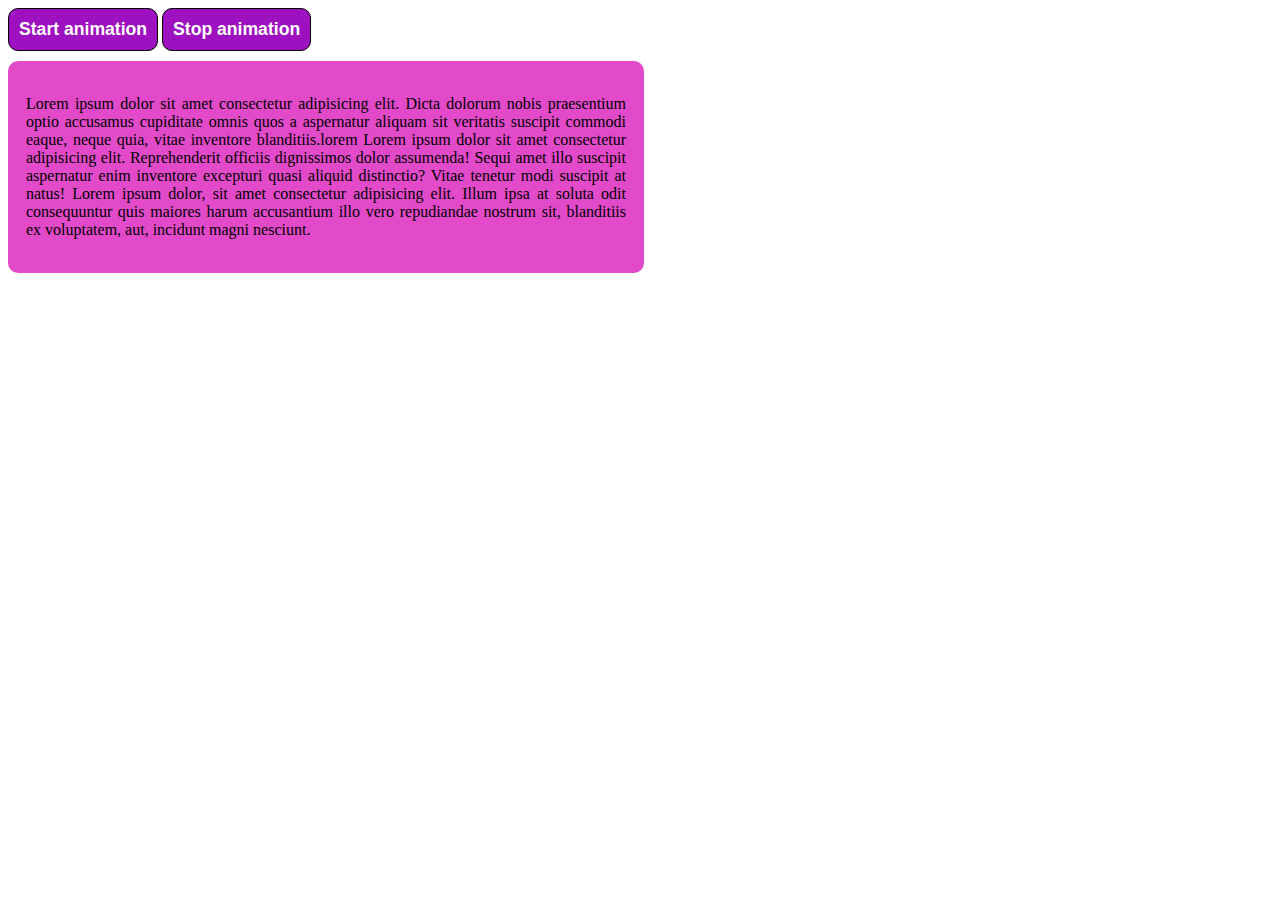
<file: Animation/index.html>
<!DOCTYPE html>
<html lang="en">
<head>
    <title>Document</title>
    <script src="https://ajax.googleapis.com/ajax/libs/jquery/3.6.0/jquery.min.js"></script>
    <link rel="stylesheet" href="style.css">
</head>
<body>
    <button class="b1">Start animation</button>
    <button class="b2">Stop animation</button>
    <div class="myDiv">
        <p>Lorem ipsum dolor sit amet consectetur adipisicing elit. Dicta dolorum nobis praesentium optio accusamus cupiditate omnis quos a aspernatur aliquam sit veritatis suscipit commodi eaque, neque quia, vitae inventore blanditiis.lorem Lorem ipsum dolor sit amet consectetur adipisicing elit. Reprehenderit officiis dignissimos dolor assumenda! Sequi amet illo suscipit aspernatur enim inventore excepturi quasi aliquid distinctio? Vitae tenetur modi suscipit at natus! Lorem ipsum dolor, sit amet consectetur adipisicing elit. Illum ipsa at soluta odit consequuntur quis maiores harum accusantium illo vero repudiandae nostrum sit, blanditiis ex voluptatem, aut, incidunt magni nesciunt.</p>
    </div>
    <script src="new.js"></script>

</body>
</html>
</file>
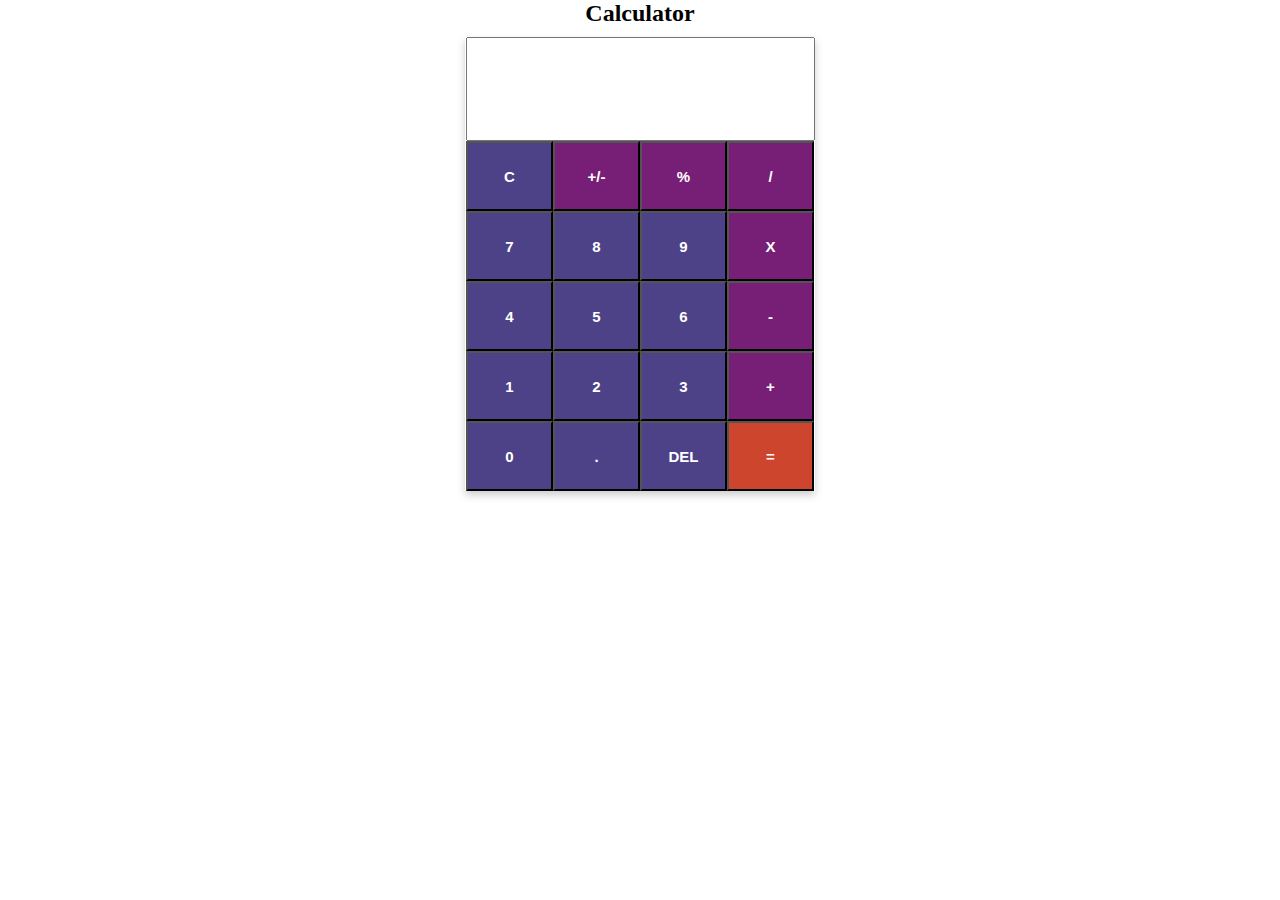
<file: Calculator/index.html>
<!DOCTYPE html>
<html>
<head>
    <script src="https://ajax.googleapis.com/ajax/libs/jquery/3.6.0/jquery.min.js"></script>
    <link rel="stylesheet" href="style.css">
    <title>Calculator</title>
</head>
<body>
    <div class="continer">
        <h2>Calculator</h2>
        <div class="cal">
            <div class="cal-head">
                <input type="text" name="" id="result" maxlength="10">
            </div>
            <div class="cal-body">
                <input type="button" class="button" value="C" onclick="clearTextArea()">
                <input type="button" class="button button-special" value="+/-">
                <input type="button" class="button button-special" value="%">
                <input type="button" class="button button-special" value="/" onclick="insertDigit('/')">
            </div>
            <div class="cal-body">
                <input type="button" class="button" value="7" onclick="insertDigit(7)">
                <input type="button" class="button" value="8" onclick="insertDigit(8)">
                <input type="button" class="button" value="9" onclick="insertDigit(9)">
                <input type="button" class="button button-special" value="X" onclick="insertDigit('*')">
            </div>
            <div class="cal-body">
                <input type="button" class="button" value="4" onclick="insertDigit(4)">
                <input type="button" class="button" value="5" onclick="insertDigit(5)">
                <input type="button" class="button" value="6" onclick="insertDigit(6)">
                <input type="button" class="button button-special" value="-" onclick="insertDigit('-')">
            </div>
            <div class="cal-body">
                <input type="button" class="button" value="1" onclick="insertDigit(1)">
                <input type="button" class="button" value="2" onclick="insertDigit(2)">
                <input type="button" class="button" value="3" onclick="insertDigit(3)">
                <input type="button" class="button button-special" value="+" onclick="insertDigit('+')">
            </div>
            <div class="cal-body">
                <input type="button" class="button" value="0" onclick="insertDigit(0)">
                <input type="button" class="button" value="." onclick="insertDigit('.')">
                <input type="button" class="button" value="DEL" onclick="deleteDigit()">
                <input type="button" class="button button-special1" value="=" onclick="calculate()">
            </div>
        </div>
    </div>
    <script src="new.js"></script>
</body>
</html>
</file>
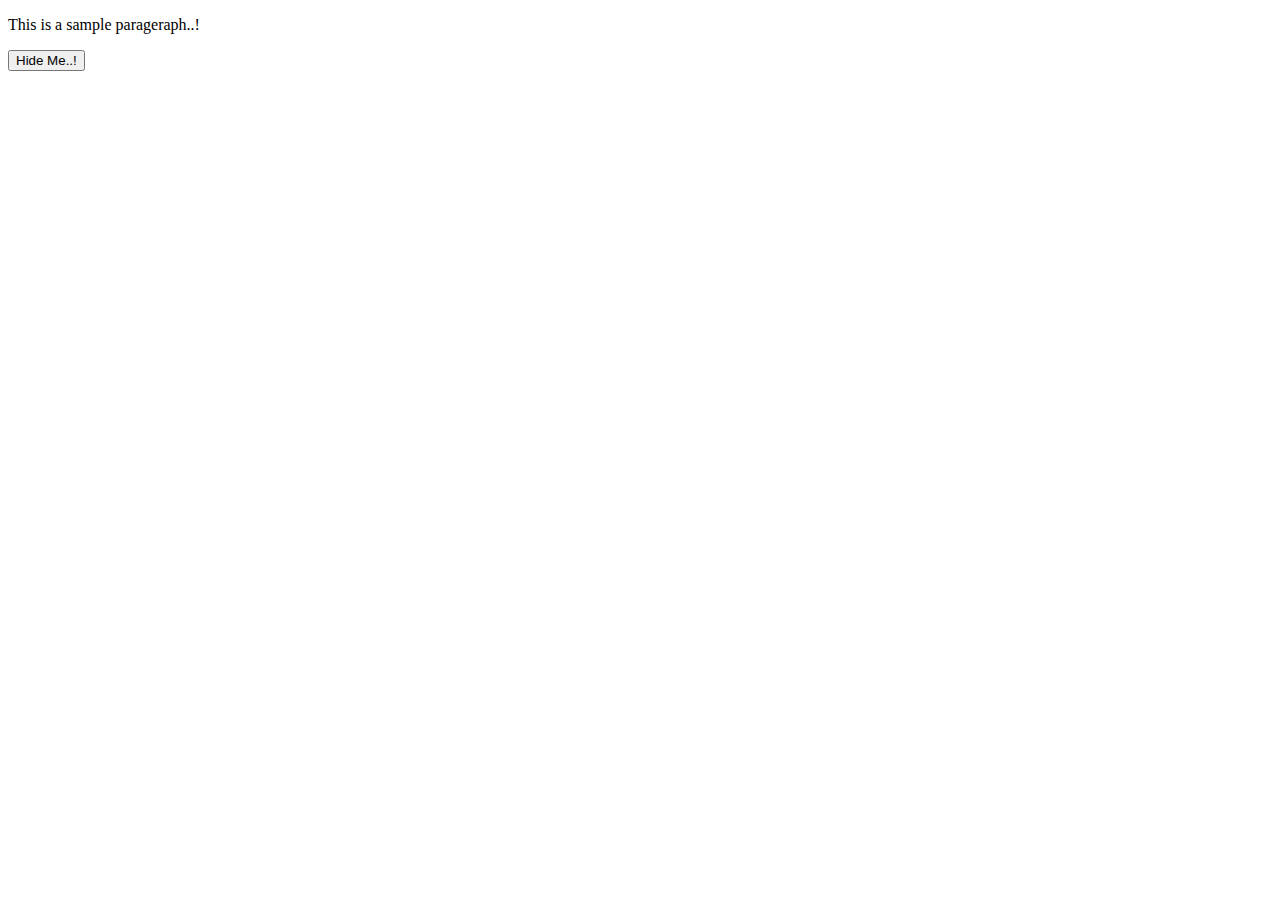
<file: Csllback Function/index.html>
<!DOCTYPE html>
<html>
<head>
    <script src="https://ajax.googleapis.com/ajax/libs/jquery/3.6.0/jquery.min.js"></script>
</head>
<body>
    <p>This is a sample parageraph..!</p>
    <button>Hide Me..!</button>
    <script src="new.js"></script>
</body>
</html>
</file>
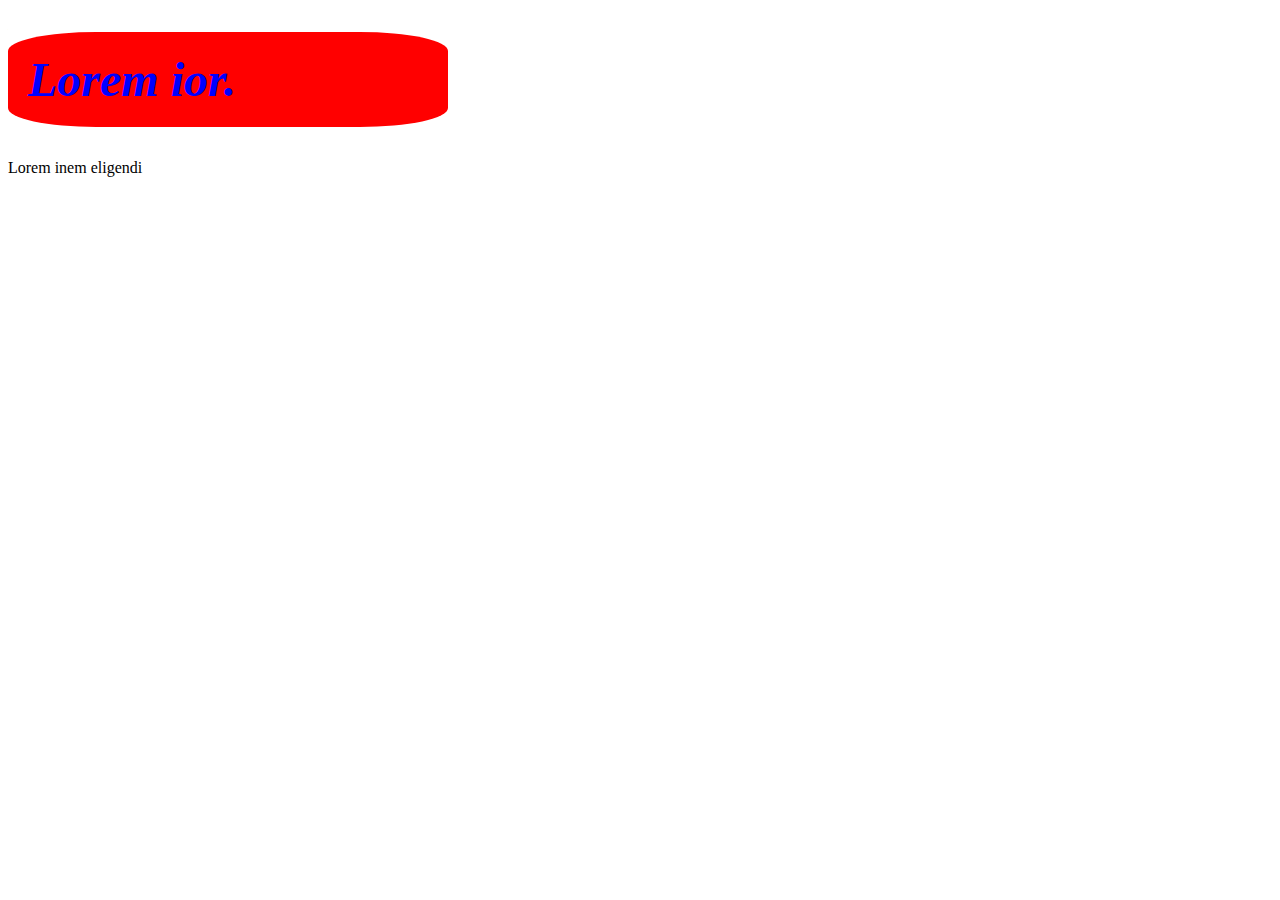
<file: CSS Manipulation/index.html>
<!DOCTYPE html>
<html>
<head>
    <link rel="stylesheet" href="style.css">
</head>
<body>
    <h1 style="color: brown;">Lorem ior.</h1>
    <p>Lorem inem eligendi</p>
    <script src="https://ajax.googleapis.com/ajax/libs/jquery/3.6.0/jquery.min.js"></script>
    <script src="new.js"></script>
</body>
</html>
</file>
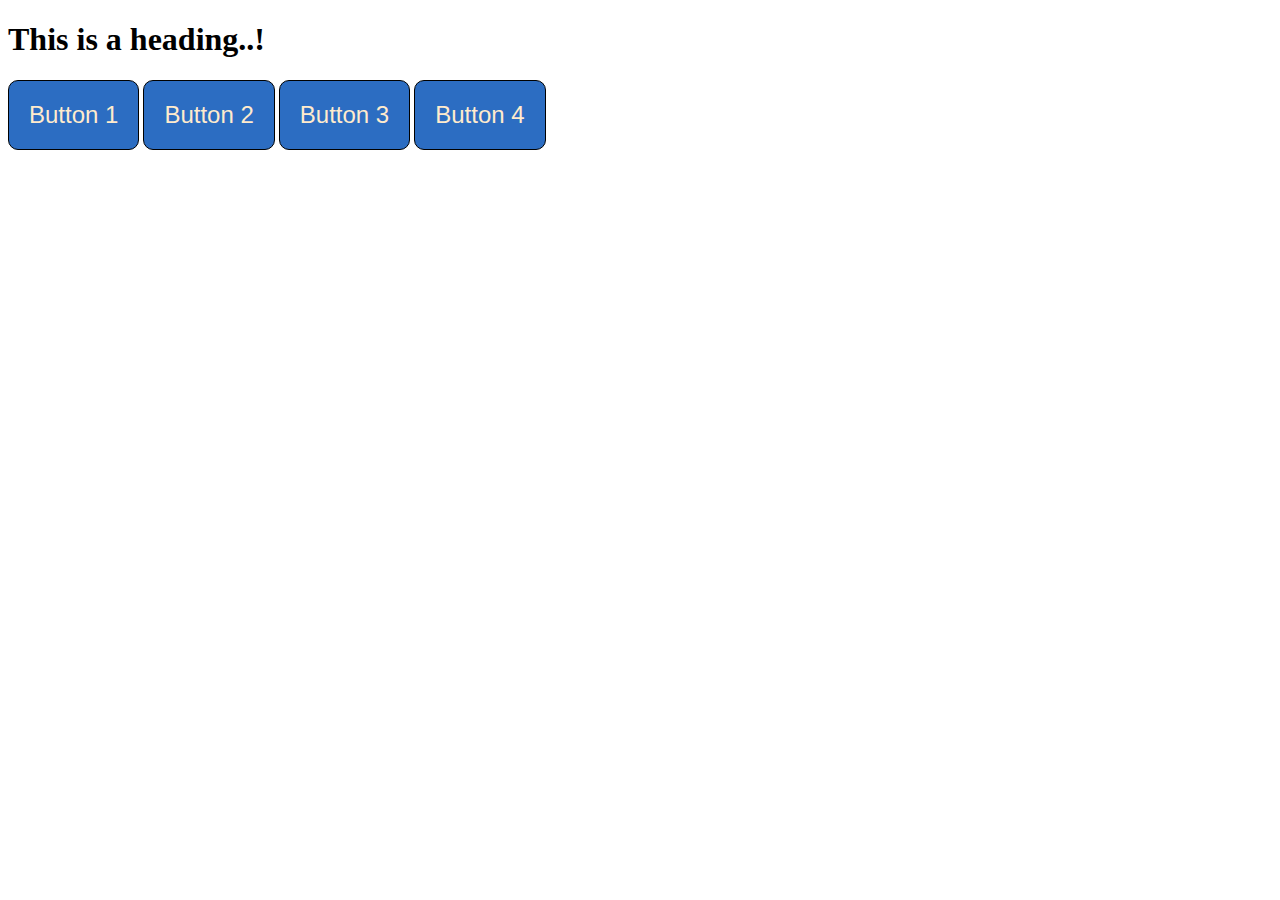
<file: Event Listener/index.html>
<!DOCTYPE html>
<html lang="en">

<head>
    <script src="https://ajax.googleapis.com/ajax/libs/jquery/3.6.0/jquery.min.js"></script>
    <link rel="stylesheet" href="style.css">
</head>

<body>

    <h1 class="head1">This is a heading..!</h1>

    <!-- <button class="button1" >click me - 1</button>
    <button class="button1">click me - 2</button><br><br> -->
    <!-- Enter Your Name : 
    <input type="text"><br><br>
    Enter Your Email :
    <input type="email" name="" id=""> -->
    <button class="myButton">Button 1</button>
    <button class="myButton">Button 2</button>
    <button class="myButton">Button 3</button>
    <button class="myButton">Button 4</button>

    <script src="new.js"></script>
</body>

</html>
</file>
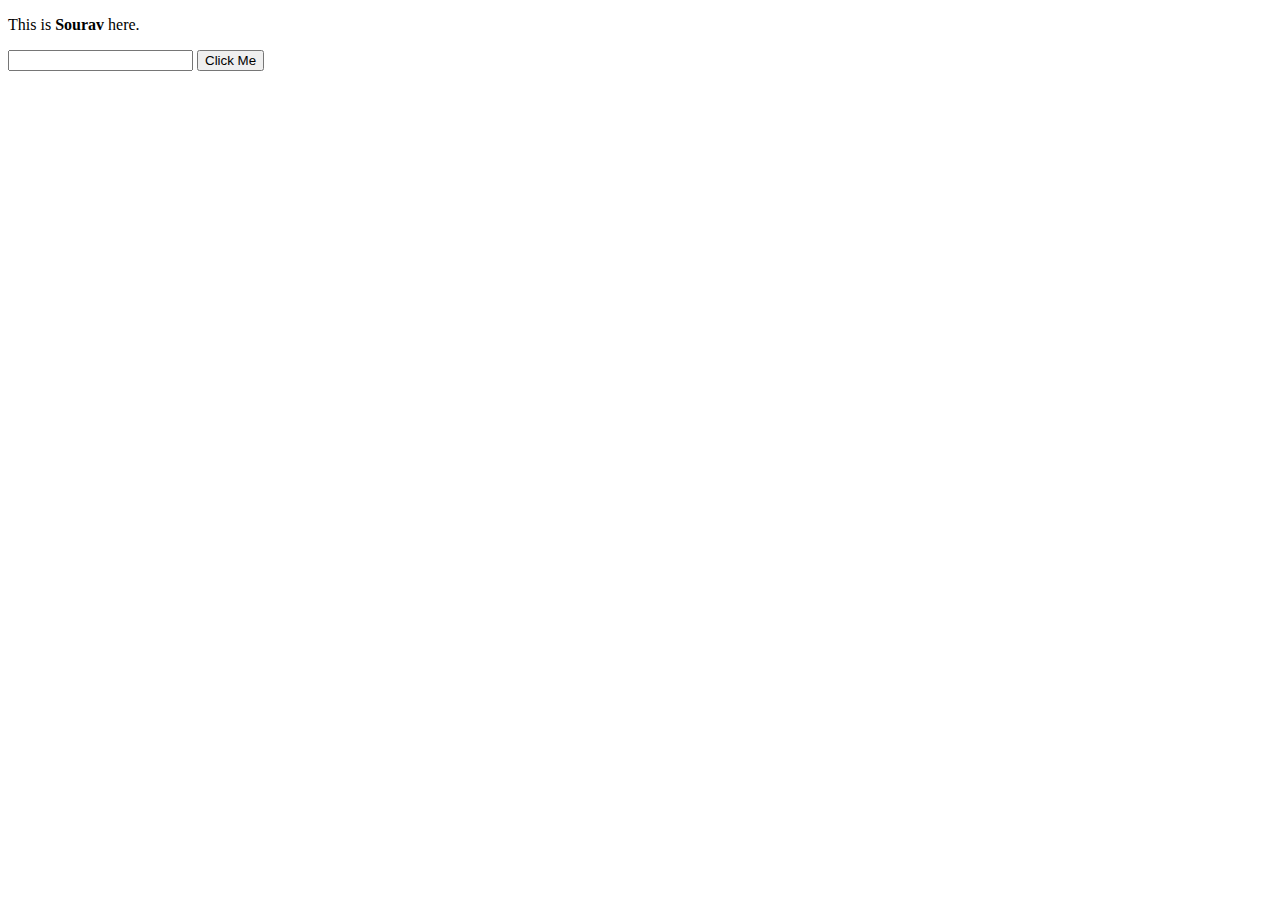
<file: Get Content/index.html>
<!DOCTYPE html>
<html lang="en">
<head>
    <script src="https://ajax.googleapis.com/ajax/libs/jquery/3.6.0/jquery.min.js"></script>
</head>
<body>
    <p>This is <strong>Sourav</strong> here.</p>
    <input type="text">
    <button>Click Me</button>
    <script src="new.js"></script>
</body>
</html>
</file>
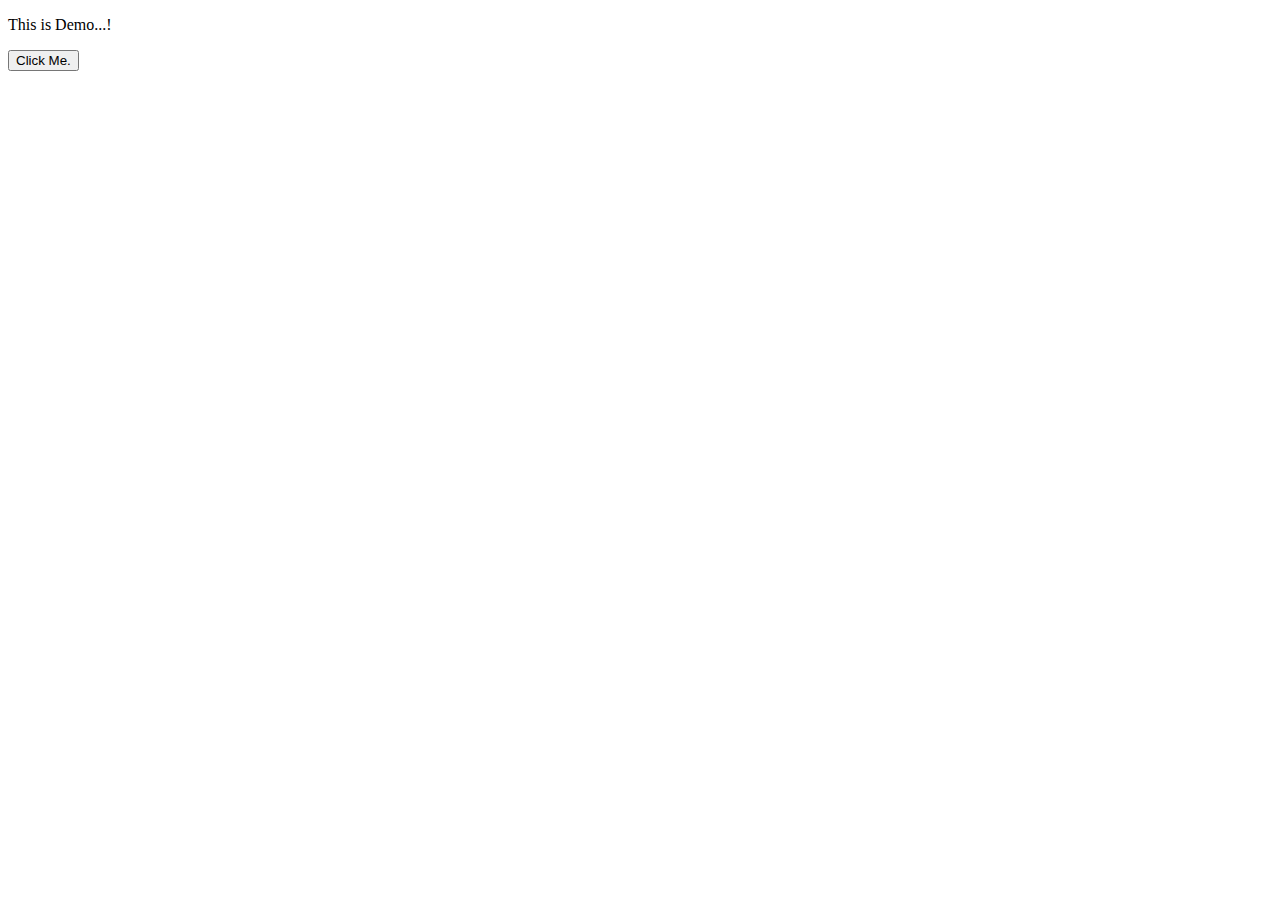
<file: NoConflict Method/index.html>
<!DOCTYPE html>
<html lang="en">
<head>
    <script src="https://ajax.googleapis.com/ajax/libs/jquery/3.6.0/jquery.min.js"></script>
</head>
<body>
    <p>This is Demo...!</p>
    <button class="butt1">Click Me.</button>
    <script src="new.js"></script>
</body>
</html>
</file>
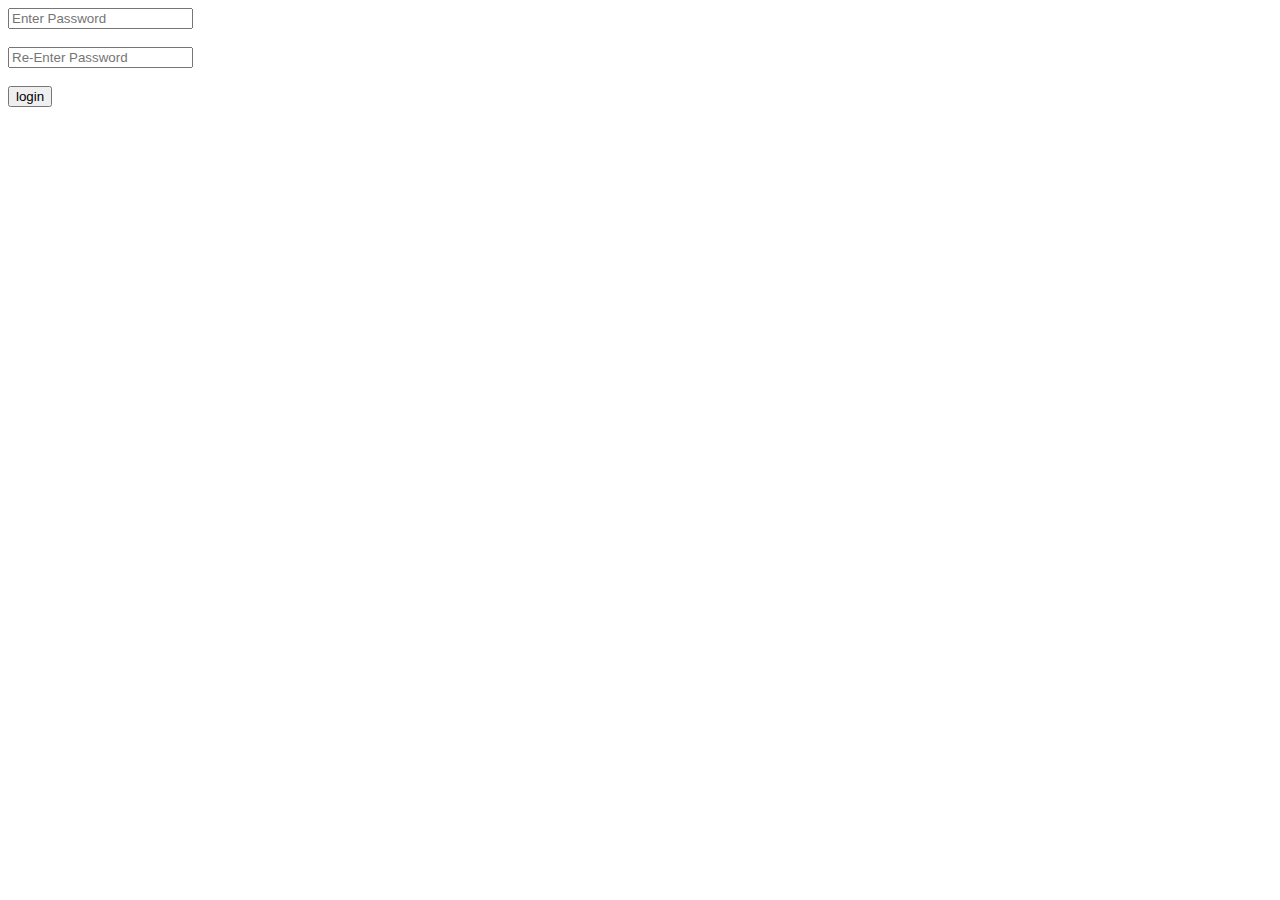
<file: Password Checking/index.html>
<!DOCTYPE html>
<html>
<head>
    <script src="https://ajax.googleapis.com/ajax/libs/jquery/3.6.0/jquery.min.js"></script>
</head>
<body>
    <input type="text" name="" id="pass1" placeholder="Enter Password"> <br><br>
    <input type="text" name="" id="pass2" placeholder="Re-Enter Password"><br><br>
    <button>login</button>
    <script src="new.js"></script>
</body>
</html>
</file>
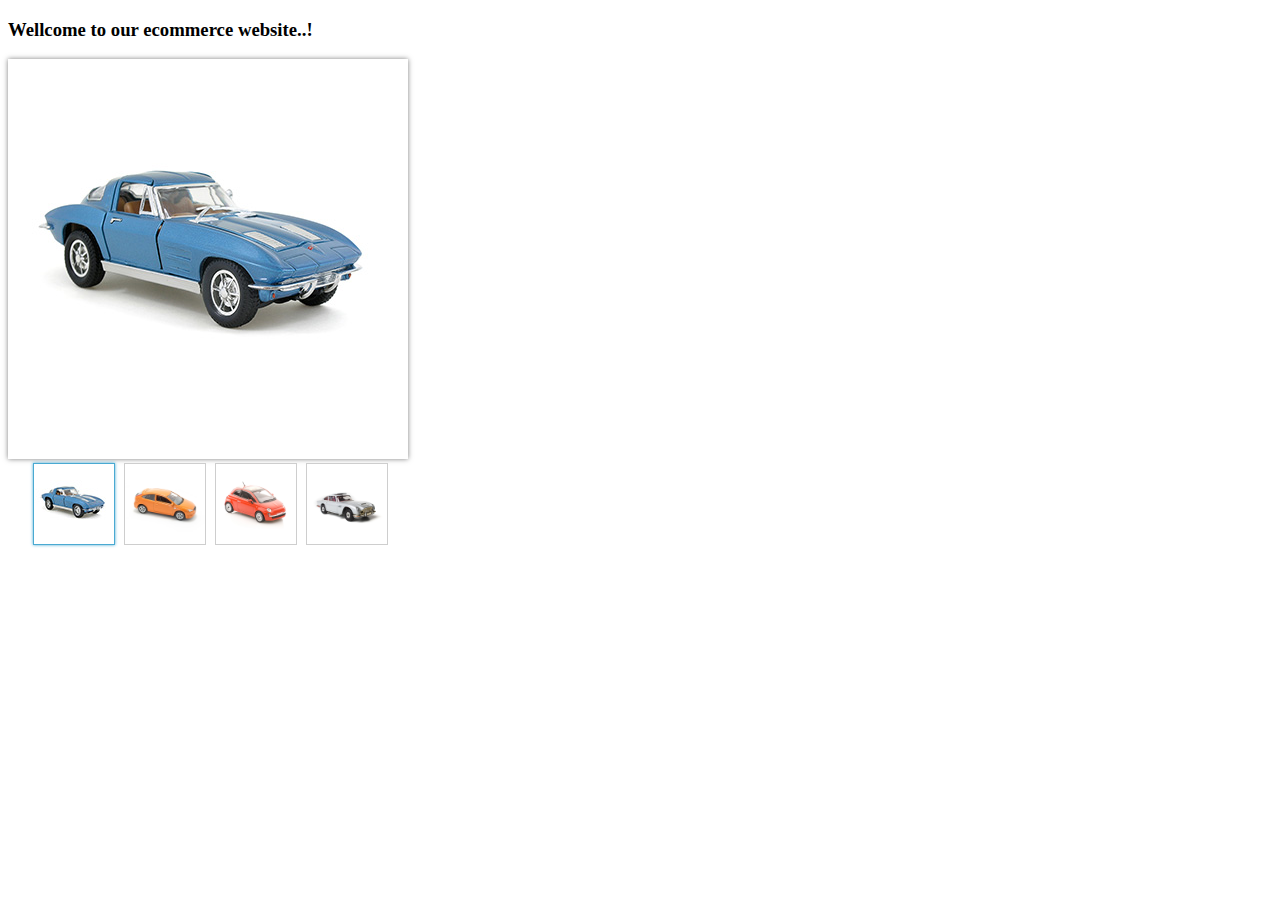
<file: Plugin Use/index.html>
<!DOCTYPE html>
<html lang="en">
<head>
    <script src="https://ajax.googleapis.com/ajax/libs/jquery/3.6.0/jquery.min.js"></script>
    <link rel="stylesheet" href="css/xzoom.css">
    <script src="js/xzoom.min.js"></script>
    <script src="js/setup.js"></script>
</head>
<body>
    <section id="default" class="padding-top0">
        <div class="row">
            <div class="large-12 column">
                <h3>Wellcome to our ecommerce website..!</h3>
            </div>
            <div class="large-5 column">
                <div class="xzoom-container">
                    <img class="xzoom" id="xzoom-default" src="images/gallery/preview/01_b_car.jpg"
                        xoriginal="images/gallery/original/01_b_car.jpg" />
                    <div class="xzoom-thumbs">
                        <a href="images/gallery/original/01_b_car.jpg"><img class="xzoom-gallery" width="80"
                                src="images/gallery/thumbs/01_b_car.jpg" xpreview="images/gallery/preview/01_b_car.jpg"
                                title="This is Sourav's choice..!"></a>
                        <a href="images/gallery/original/02_o_car.jpg"><img class="xzoom-gallery" width="80"
                                src="images/gallery/preview/02_o_car.jpg" title="The description goes here"></a>
                        <a href="images/gallery/original/03_r_car.jpg"><img class="xzoom-gallery" width="80"
                                src="images/gallery/preview/03_r_car.jpg" title="The description goes here"></a>
                        <a href="images/gallery/original/04_g_car.jpg"><img class="xzoom-gallery" width="80"
                                src="images/gallery/preview/04_g_car.jpg" title="The description goes here"></a>
                    </div>
                </div>
            </div>
            <div class="large-7 column"></div>
        </div>
    </section>
</body>
</html>
</file>
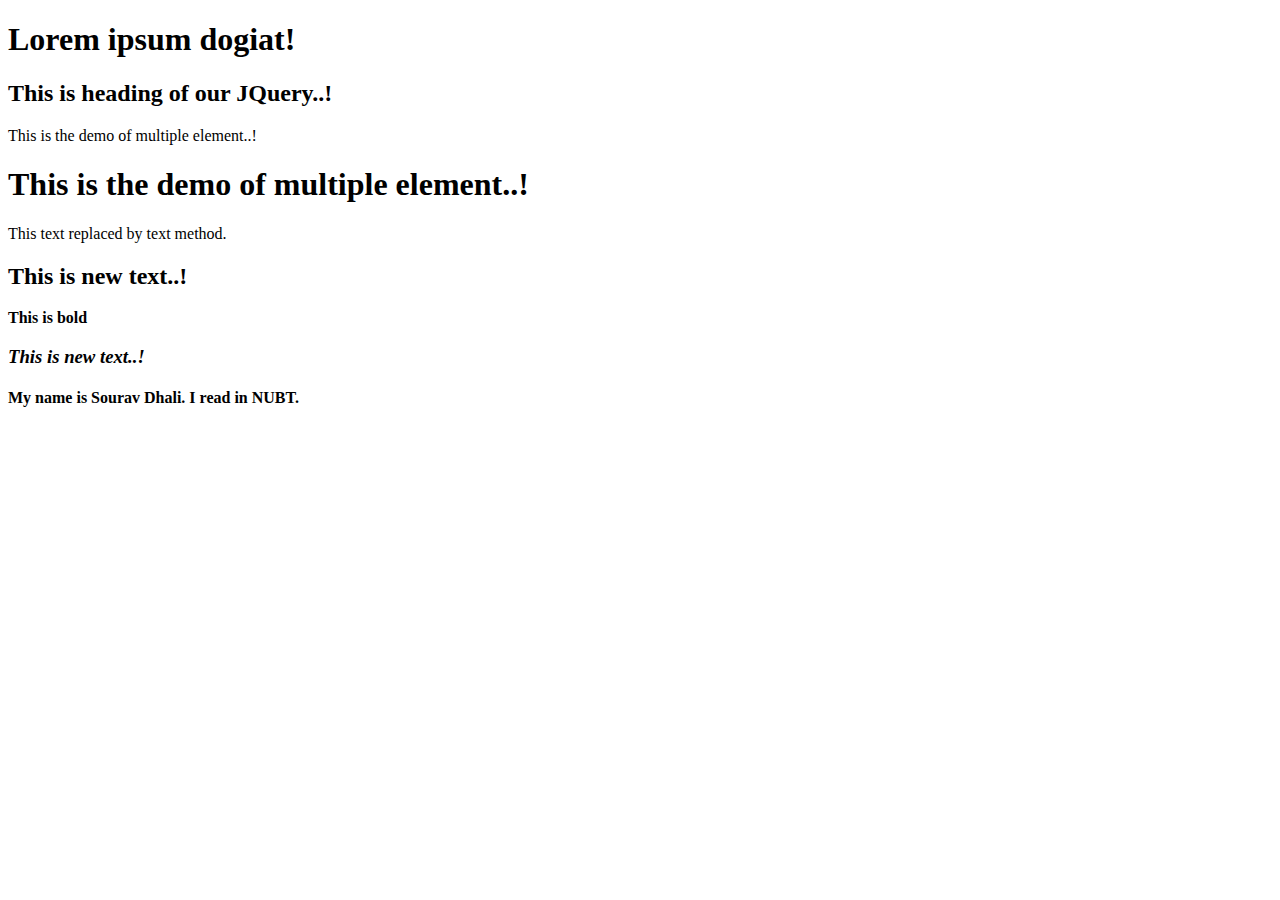
<file: Selector and text manipulation/index.html>
<!DOCTYPE html>
<html>
<head>
    <script src="https://ajax.googleapis.com/ajax/libs/jquery/3.6.0/jquery.min.js"></script>
</head>
<body>
    <div class="my-div">
        <h1>Lorem ipsum dogiat!</h1>
        <h2>Lorem ipsum dogiat!</h2>
        <p>Lorem ipsum dolor sit,em ipsum douidem alias, at erroit soluta?</p>
    </div>
    <h1 class="name">Sourav Dhali</h1>
    <p class="bio">This is sourav's bio. you also can see it in google by searchin sourav's domain 'dhalisourav22'</p>
    <p class="extra1">Lorem, ipsum dpossimus veritatis?</p>
    <h4>Sourav Dhali</h4>
    <script src="new.js"></script>
</body>
</html>
</file>
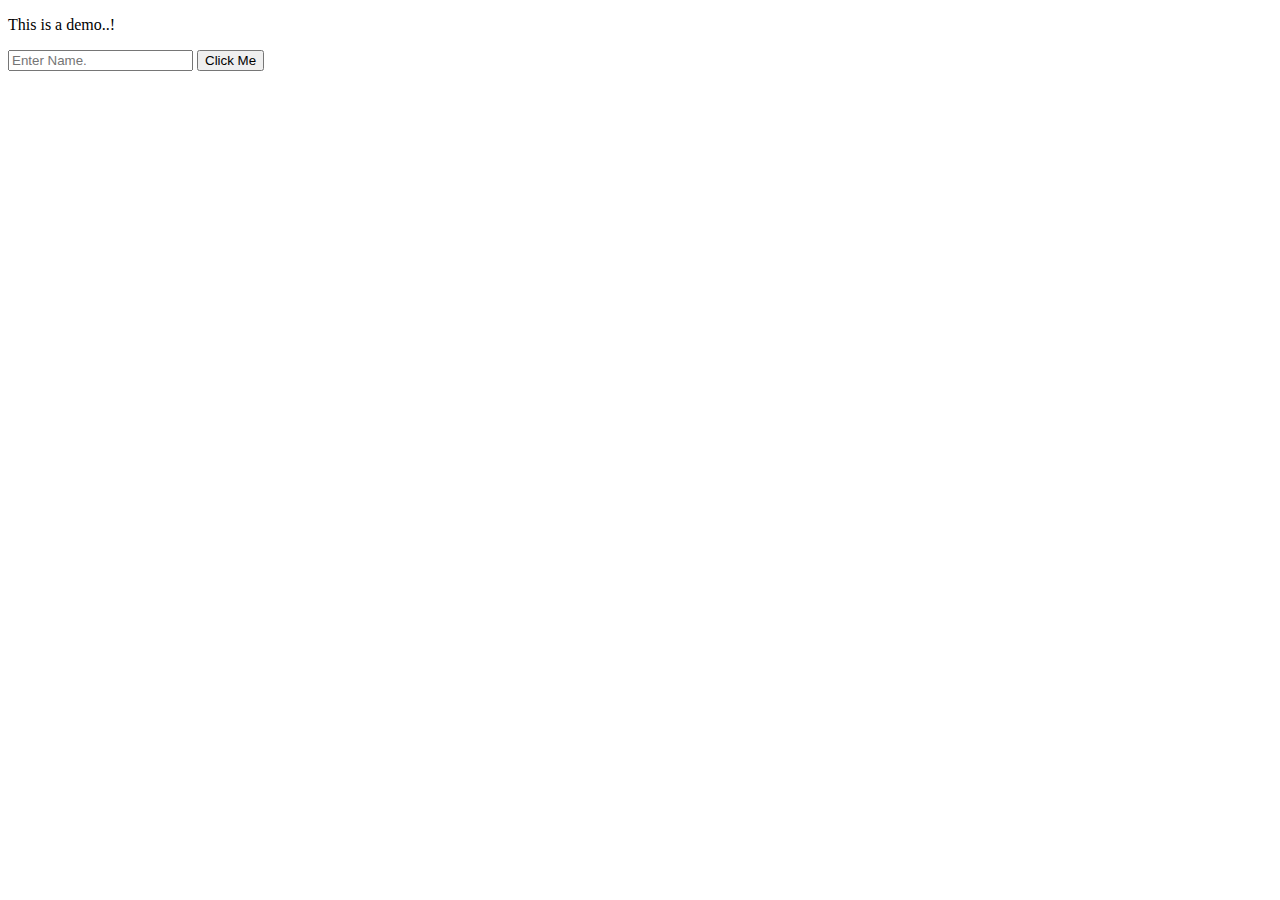
<file: Set Content/index.html>
<!DOCTYPE html>
<html lang="en">
<head>
    <script src="https://ajax.googleapis.com/ajax/libs/jquery/3.6.0/jquery.min.js"></script>
</head>
<body>
    <p>This is a demo..!</p>
    <input type="text" placeholder="Enter Name.">    
    <button>Click Me</button>
    <script src="new.js"></script>
</body>
</html>
</file>
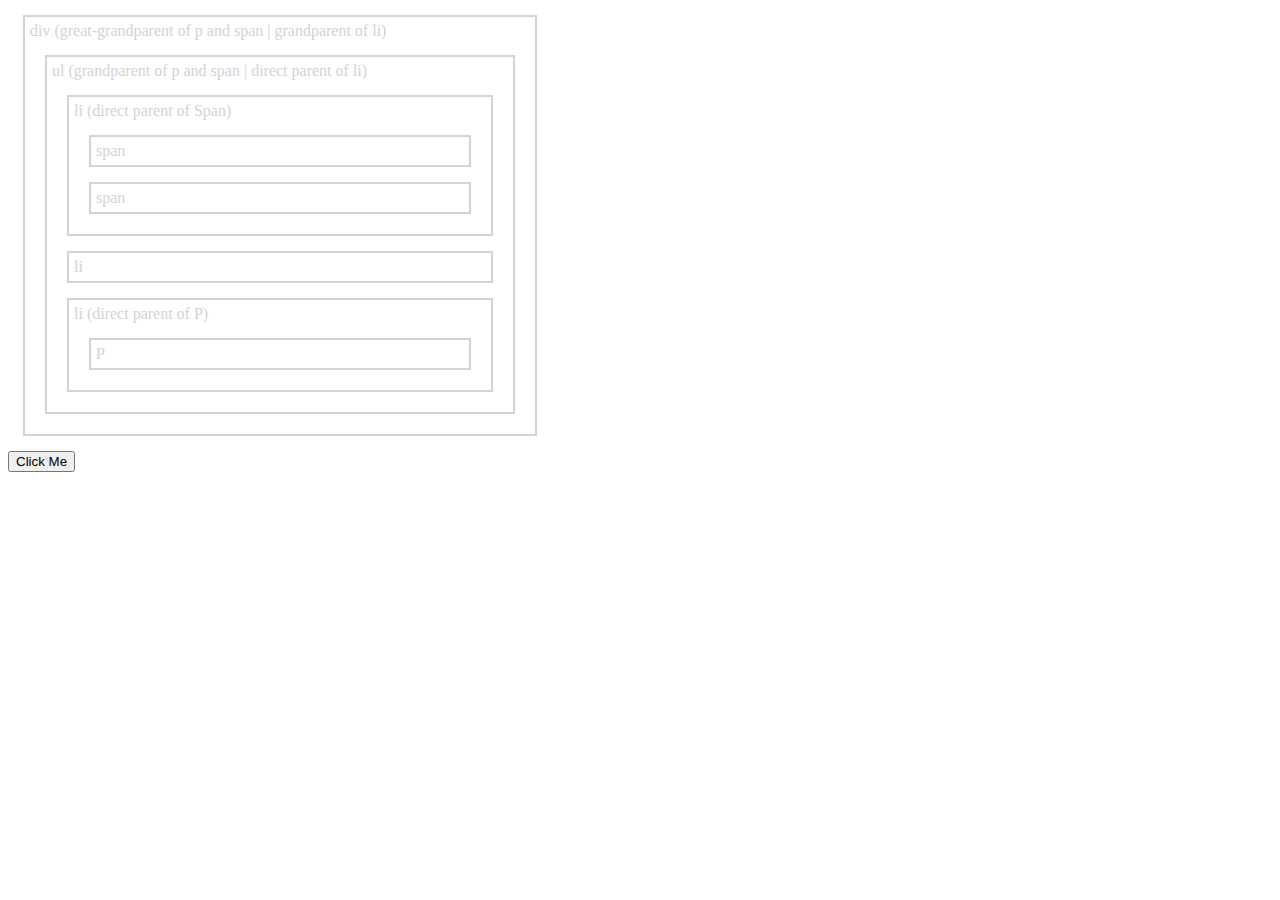
<file: Traversing/index.html>
<!DOCTYPE html>
<html>
<head>
    <style>
        .ancestors * {
            display: block;
            border: 2px solid lightgrey;
            color: lightgrey;
            padding: 5px;
            margin: 15px;
        }
    </style>
    <script src="https://ajax.googleapis.com/ajax/libs/jquery/3.6.0/jquery.min.js"></script>
</head>
<body>
    <div class="ancestors">
        <div style="width:500px;">div (great-grandparent of p and span | grandparent of li)
            <ul>ul (grandparent of p and span | direct parent of li)
                <li class="filt first">li (direct parent of Span)
                    <span>span</span>
                    <span>span</span>
                </li>
                <li>li</li>
                <li class="filt">li (direct parent of P)
                    <p>P</p>
                </li>
            </ul>
        </div>

        <!-- <div style="width:500px;">div (parent)
            <p>p</p>
            <span>span</span>
            <h2>h2</h2>
            <h2>h2</h2>
            <h3>h3</h3>
            <p>p</p>
        </div> -->
    </div>
    <Button>Click Me</Button>
    <script src="new.js"></script>
</body>
</html>
</file>
<file: Animation/style.css>
.myDiv{
    background-color: rgb(226, 74, 201);
    padding: 18px;
    border-radius: 10px;
    margin-top: 10px;
    width: 600px;
    text-align: justify;
}
button{
    font-size: 110%;
    font-weight: bolder;
    color: rgb(255, 255, 255);
    background-color: rgb(157, 17, 192);
    padding: 10px;
    border-radius: 10px;
    border: 1px solid black;
}
</file>
<file: Calculator/style.css>
*{
    margin: 0;
    padding: 0;
}

h2{
    text-align: center;
}

.cal{
    margin: 0 auto;
    margin-top: 10px;
    max-width: 350px;
    text-align: center;
    box-shadow: 0 4px 8px 0 rgb(0,0,0,0.2);
    transition: 0.3s;
    font-size: 0;
}

.cal:hover{
    box-shadow: 0 15px 30px 0 rgb(0,0,0,0.2);
}

.cal-head #result{
    width: 335px;
    height: 100px;
    font-size: 30px;
    font-weight: bolder;
    text-align: right;
    padding: 0 5px;
}

.button{
    width: 87px;
    height: 70px;
    font-size: 15px;
    font-weight: bold;
    background-color: rgb(77, 66, 136);
    color: white;
    transition: 0.3s ease-in-out;
}

.button:hover{
    background-color: rgb(147, 140, 189);
}

.button-special{
    background-color: rgb(119, 31, 119);
}

.button-special1{
    background-color: rgb(206, 69, 45);
}
</file>
<file: CSS Manipulation/style.css>
.styleByJs{
    font-style: bolder;
    font-size: 2em;
    color: chartreuse;
}
.styleByJs1{
    background-color: cyan;
}
</file>
<file: Event Listener/style.css>
.style1{
    background-color: bisque;
    font-style: italic;
    color: black;
    padding: 20px;
}
button{
    background-color: rgb(44, 109, 194); padding: 20px; border-radius: 10px; border: 1px solid black; font-size: 150%; color: blanchedalmond;
}
</file>
<file: Plugin Use/css/xzoom.css>
/* Compatibility styles for frameworks like bootstrap, foundation e.t.c */
.xzoom-source img, .xzoom-preview img, .xzoom-lens img {
  display: block;
  max-width: none;
  max-height: none;
  -webkit-transition: none;
  -moz-transition: none;
  -o-transition: none;
  transition: none;
}
/* --------------- */

/* xZoom Styles below */
.xzoom-container { 
  display: inline-block;
}

.xzoom-thumbs {
  text-align: center;
  margin-bottom: 10px;
}

.xzoom { 
  -webkit-box-shadow: 0px 0px 5px 0px rgba(0,0,0,0.5);
  -moz-box-shadow: 0px 0px 5px 0px rgba(0,0,0,0.5);
  box-shadow: 0px 0px 5px 0px rgba(0,0,0,0.5);  
}
.xzoom2, .xzoom3, .xzoom4, .xzoom5 {
  -webkit-box-shadow: 0px 0px 5px 0px rgba(0,0,0,0.5);
  -moz-box-shadow: 0px 0px 5px 0px rgba(0,0,0,0.5);
  box-shadow: 0px 0px 5px 0px rgba(0,0,0,0.5);
}

/* Thumbs */
.xzoom-gallery, .xzoom-gallery2, .xzoom-gallery3, .xzoom-gallery4, .xzoom-gallery5 {
  border: 1px solid #cecece;
  margin-left: 5px;
  margin-bottom: 10px;
}

.xzoom-source, .xzoom-hidden {
  display: block;
  position: static;
  float: none;
  clear: both;
}

/* Everything out of border is hidden */
.xzoom-hidden {
  overflow: hidden;
}

/* Preview */
.xzoom-preview {
  border: 1px solid #888;
  background: #2f4f4f;
  box-shadow: -0px -0px 10px rgba(0,0,0,0.50);
}

/* Lens */
.xzoom-lens {
  border: 1px solid #555;
  box-shadow: -0px -0px 10px rgba(0,0,0,0.50);
  cursor: crosshair;
}

/* Loading */
.xzoom-loading {
  background-position: center center;
  background-repeat: no-repeat;
  border-radius: 100%;
  opacity: .7;
  background: url(../example/images/xloading.gif);
  width: 48px;
  height: 48px;
}

/* Additional class that applied to thumb when it is active */
.xactive {
  -webkit-box-shadow: 0px 0px 3px 0px rgba(74,169,210,1);
  -moz-box-shadow: 0px 0px 3px 0px rgba(74,169,210,1);
  box-shadow: 0px 0px 3px 0px rgba(74,169,210,1); 
  border: 1px solid #4aaad2;
}

/* Caption */
.xzoom-caption {
  position: absolute;
  bottom: -43px;
  left: 0;
  background: #000;
  width: 100%;
  text-align: left;
}

.xzoom-caption span {
  color: #fff;
  font-family: Arial, sans-serif;
  display: block;
  font-size: 0.75em;
  font-weight: bold;
  padding: 10px;
}
</file>
